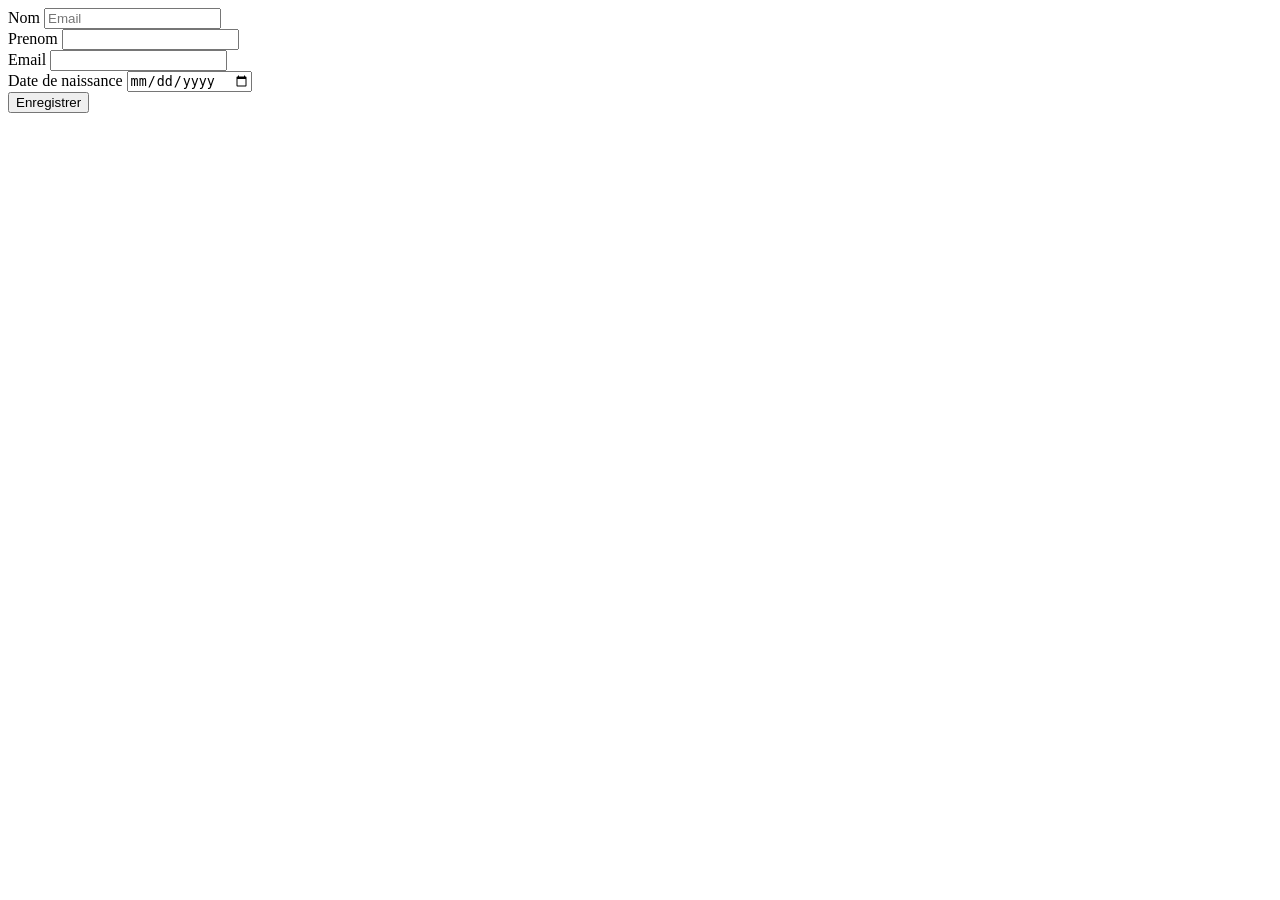
<file: app/templates/etudiants/formulaire.html>
<!--
{# ÉTAPE 15 – Formulaire partagé création / modification

   Instructions :
   1. Reprendre la structure complète d'une page (doctype, head avec le CSS,
      header avec la navigation, main, footer, script JS).
   2. Créer un <form method="post"> sans attribut action (il poste vers l'URL
      courante).
   3. Ajouter les champs : nom, prénom (text), email (email),
      date_naissance (date), chacun avec son <label> et l'attribut name
      correspondant à ce que lit la route (request.form).
   4. Pré-remplir chaque champ avec la valeur de `etudiant` quand elle existe
      (attribut value) : en création `etudiant` n'est pas défini.
   5. Adapter le titre et le texte du bouton selon qu'il s'agit d'une création
      ou d'une modification.
   6. Ajouter un lien « Annuler » vers la liste.
#}-->


<!DOCTYPE html>
<html lang="en">
<head>
   <meta charset="UTF-8">
   <meta name="viewport" content="width=device-width, initial-scale=1.0">
   <title>Nouveau</title>
</head>
<body>
   <form action="/etudiants/nouveau" method="POST">
      <div>
         <label for="">Nom</label>
         <input type="text" name="nom" id="" placeholder="Email">
      </div>
      <div>
         <label for="">Prenom</label>
         <input type="text" name="prenom">
      </div>
      <div>
         <label for="">Email</label>
         <input type="email" name="email">
      </div>
      <div>
         <label for="">Date de naissance</label>
         <input type="date" name="date_naissance">
      </div>
      <div>
         <button>Enregistrer</button>
      </div>

   </form>
</body>
</html>
</file>
